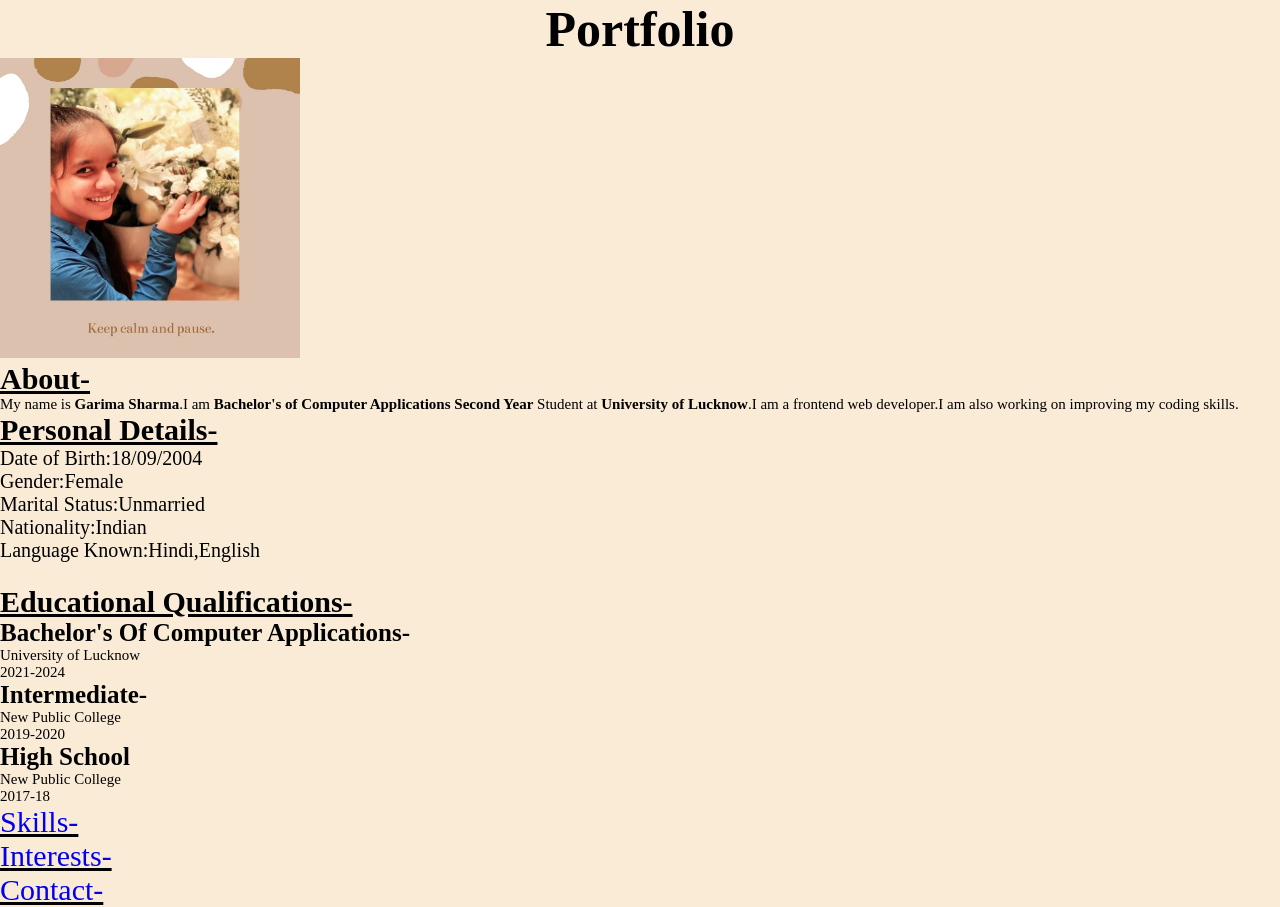
<file: portfolio/index.html>
<!DOCTYPE html>
<html lang="en">
<head>
    <meta charset="UTF-8">
    <meta name="viewport" content="width=device-width, initial-scale=1.0">
    <link rel="stylesheet" type="text/css" href="style.css">
    <title>Portfolio</title>
</head>
<body>
    <h1>Portfolio</h1>
    <td><img src="garima1.jpg" height="300px" width="300px"></td>
    <h3>About-</h3>
    <p>My name is <b>Garima Sharma</b>.I am <b>Bachelor's of Computer Applications Second Year</b> Student at <b>University of Lucknow</b>.I am a frontend web developer.I am also working on improving my coding skills.</p>
    <h3>Personal Details-</h3>
    <ul>
        <li>Date of Birth:18/09/2004</li>
        <li>Gender:Female</li>
        <li>Marital Status:Unmarried</li>
        <li>Nationality:Indian</li>
        <li>Language Known:Hindi,English<li>
            </li>
    </ul>
    <h3>Educational Qualifications-</h3>
    <p>
        <h5>Bachelor's Of Computer Applications-</h5>
        <p>University of Lucknow<br>2021-2024</br></p>
        <h5>Intermediate-</h5>
        <p>New Public College<br>2019-2020</br></p>
        <h5>High School</h5>
        <p>New Public College<br>2017-18</br></p>
    </p>
    <a href="skills.html">Skills-</a><br>
    <a href="interests.html">Interests-</a><br>
    <a href="contact.html">Contact-</a>
</body>
</html>
</file>
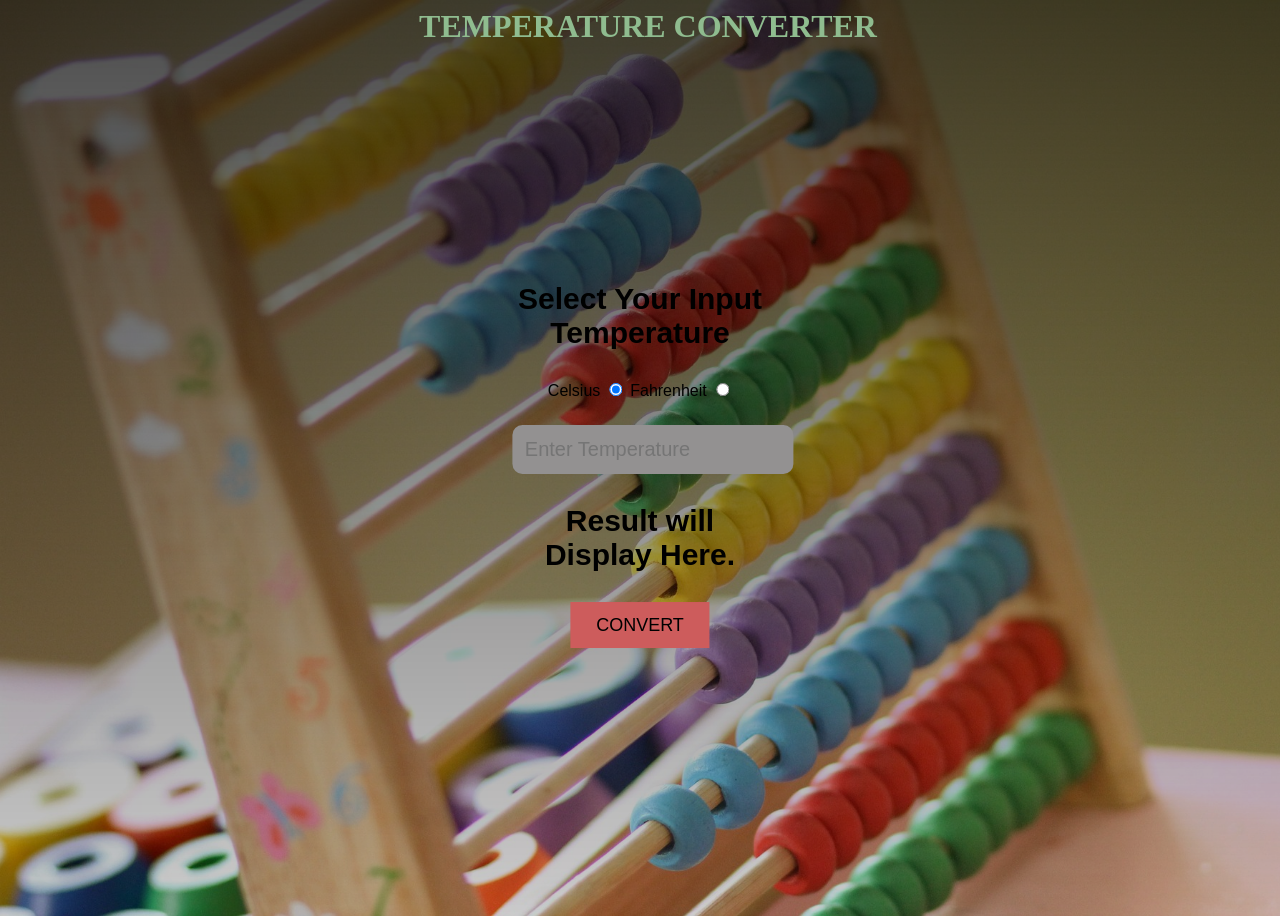
<file: temp/index.html>
<!DOCTYPE html>
<html lang="en">
<head>
    <title>Temperature Converter</title>
    <link rel="stylesheet" href="style.css">
</head>
<body>
    
    <div class="header">
        <h1>TEMPERATURE CONVERTER</h1>
    </div>
    <div class="main">
        <p>Select Your Input Temperature</p>
        <label for="celsiusRadio">Celsius</label>
        <input type="radio" name="temp" id="celsiusRadio" checked="true" value="celsius">
        <label for="fahrenheitRadio">Fahrenheit</label>
        <input type="radio" name="temp" id="fahrenheitRadio" value="fahrenheit">
        <input class="temp-input" type="number" id="temperature" placeholder="Enter Temperature">
        <p id="result">Result will Display Here.</p>
        <button class="convert-button" onclick="convertTemp()">CONVERT</button>
    </div>
</body>
<script src="script.js"></script>
</html>
</file>
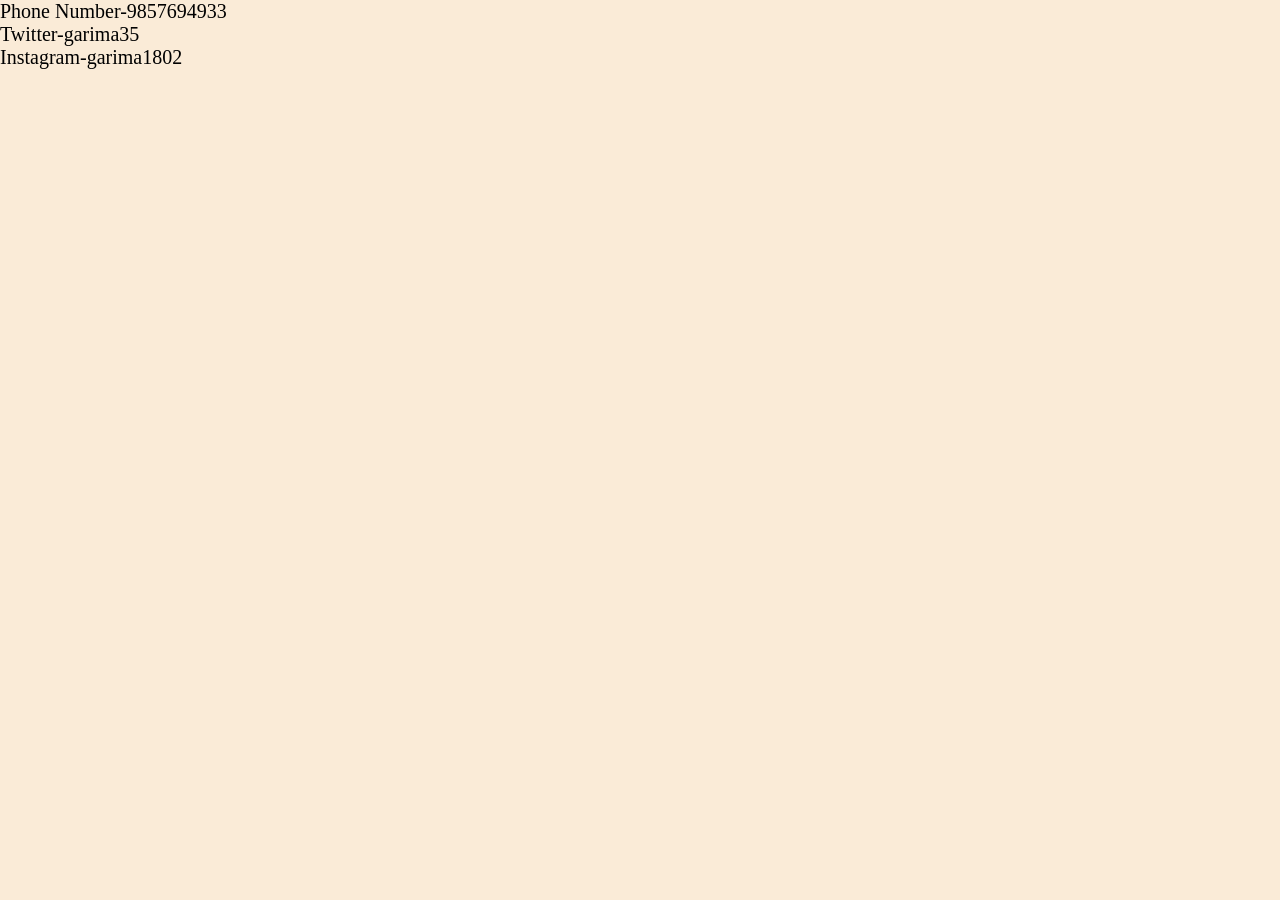
<file: portfolio/contact.html>
<!DOCTYPE html>
<html lang="en">
<head>
    <meta charset="UTF-8">
    <meta name="viewport" content="width=device-width, initial-scale=1.0">
    <title>Contact</title>
    <link rel="stylesheet" type="text/css" href="style.css">
    
</head>
<body>
    <ul>
        <li>Phone Number-9857694933</li>
        <li>Twitter-garima35</li>
        <li>Instagram-garima1802</li>
    </ul>
</body>
</html>
</file>
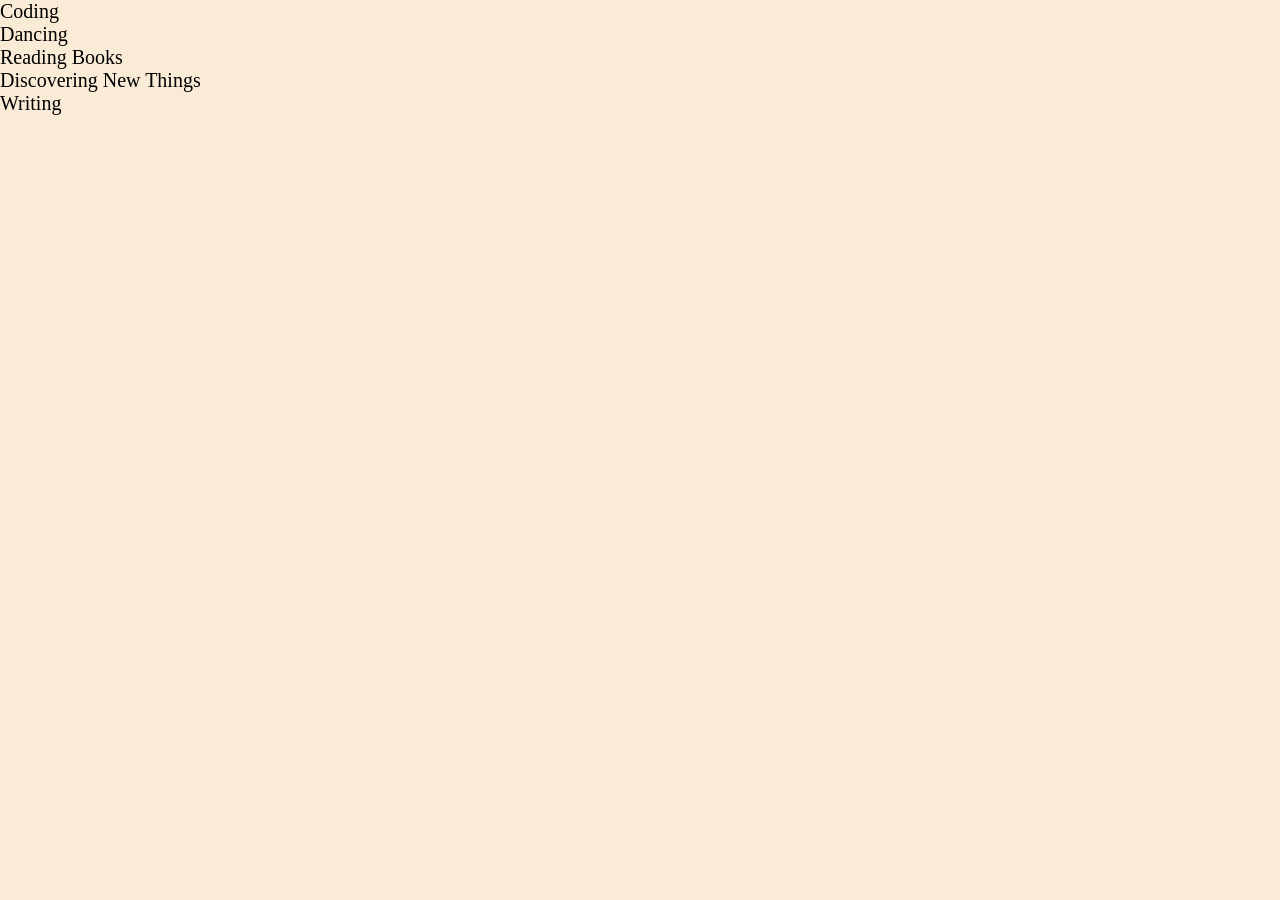
<file: portfolio/interests.html>
<!DOCTYPE html>
<html lang="en">
<head>
    <meta charset="UTF-8">
    <meta name="viewport" content="width=device-width, initial-scale=1.0">
    <title>Interests</title>
    <link rel="stylesheet" type="text/css" href="style.css">
</head>
<body>
    <ul>
        <li>Coding</li>
        <li>Dancing</li>
        <li>Reading Books</li>
        <li>Discovering New Things</li>
        <li>Writing</li>
    </ul>
</body>
</html>
</file>
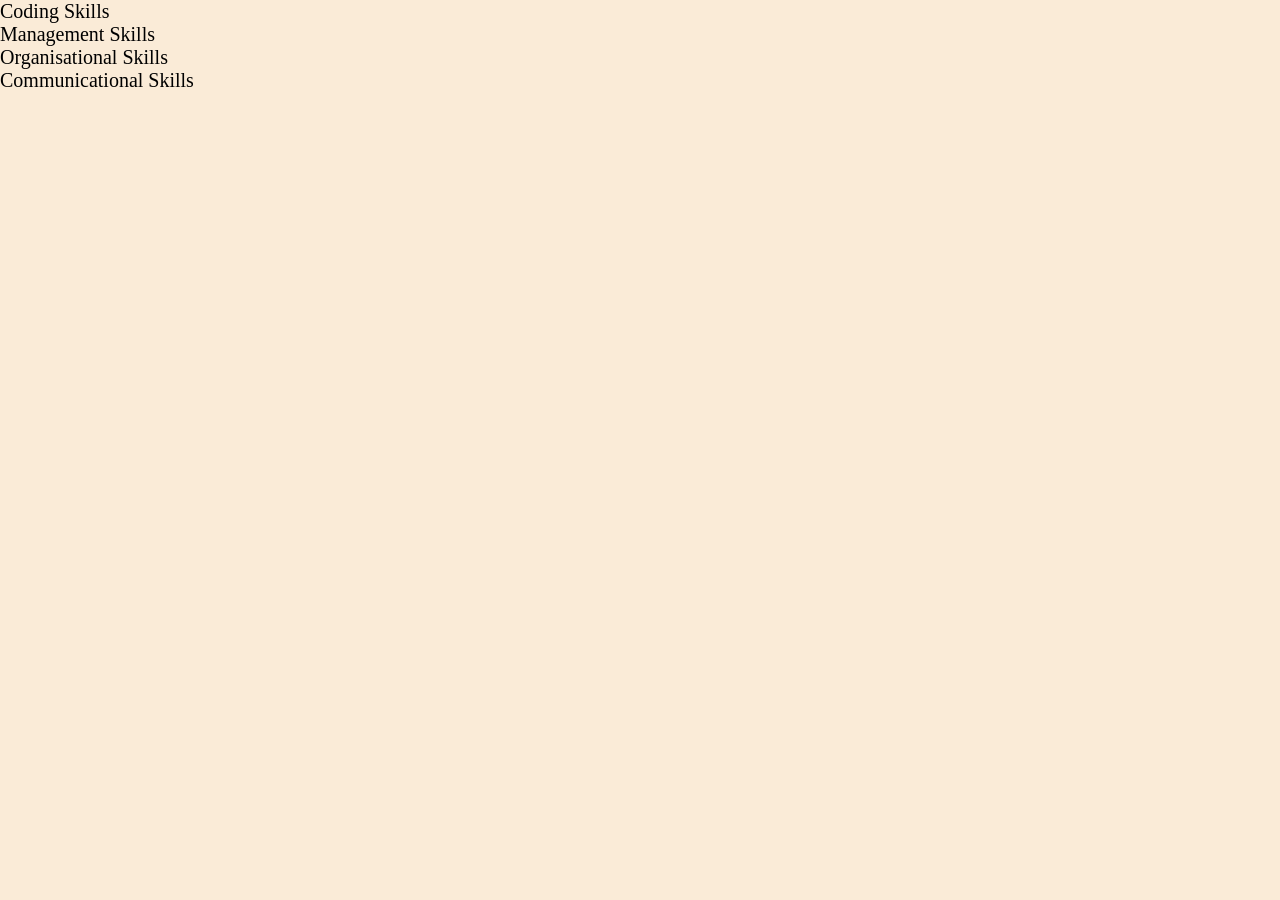
<file: portfolio/skills.html>
<!DOCTYPE html>
<html lang="en">
<head>
    <meta charset="UTF-8">
    <meta name="viewport" content="width=device-width, initial-scale=1.0">
    <title>Skills</title>
    <link rel="stylesheet" type="text/css" href="style.css">
</head>
<body>
    
    <ul>
        <li>Coding Skills</li>
        <li>Management Skills</li>
        <li>Organisational Skills</li>
        <li>Communicational Skills</li>
    </ul>
</body>
</html>
</file>
<file: portfolio/style.css>
*{
    padding: 0;
    margin: 0;
    box-sizing: border-box;
}
body{
    background-color: antiquewhite;
}
h1{
    text-align: center;
    text-decoration: none;
    font-size: 50px;
    font-family: 'Times New Roman', Times, serif;
}
h3{
    font-size:30px;
    text-decoration: underline;
}
h5{
    font-size: 25px;
}
p{
    font-size: 15px;
}
ul{
    font-size:20px;
}
a{
    font-size: 30px;
    text-decoration: underline;
    text-decoration-color: black;
}
</file>
<file: temp/style.css>
body
{
    width: 100%;
    height: 100vh;
    background-image:linear-gradient(rgba(0,0,0,0.7),rgba(0,0,0,0.2)), url('math.jpg'); 
    background-size: cover;
    font-family: sans-serif;
}

h1 {
    color: darkseagreen;
    margin: 0;
    text-align: center;
    font-family:'Times New Roman', Times, serif;
}
.temp-input {
    margin-top: 10%;
    width: 100%;
    padding: 5%;
    border: none;
    border-radius: 10px;
    background-color: rgb(147, 145, 145);
    color: black;
    font-size: 20px;
}

p {
    font-family: Arial, Helvetica, sans-serif;
    font-weight: 700;
    font-size: 30px;
    color: black;
}

.main {
    position: absolute;
    width: 20%;
    padding: 2%;
    top: 50%;
    left: 50%;
    transform: translate(-50%, -50%);
    text-align: center;
}

.convert-button {
    padding: 5% 10%;
    font-size: 18px;
    color: black;
    background-color: indianred;
    border: none;
}

.convert-button:hover {
        background: transparent;
        border:1px solid indianred;
}
</file>
